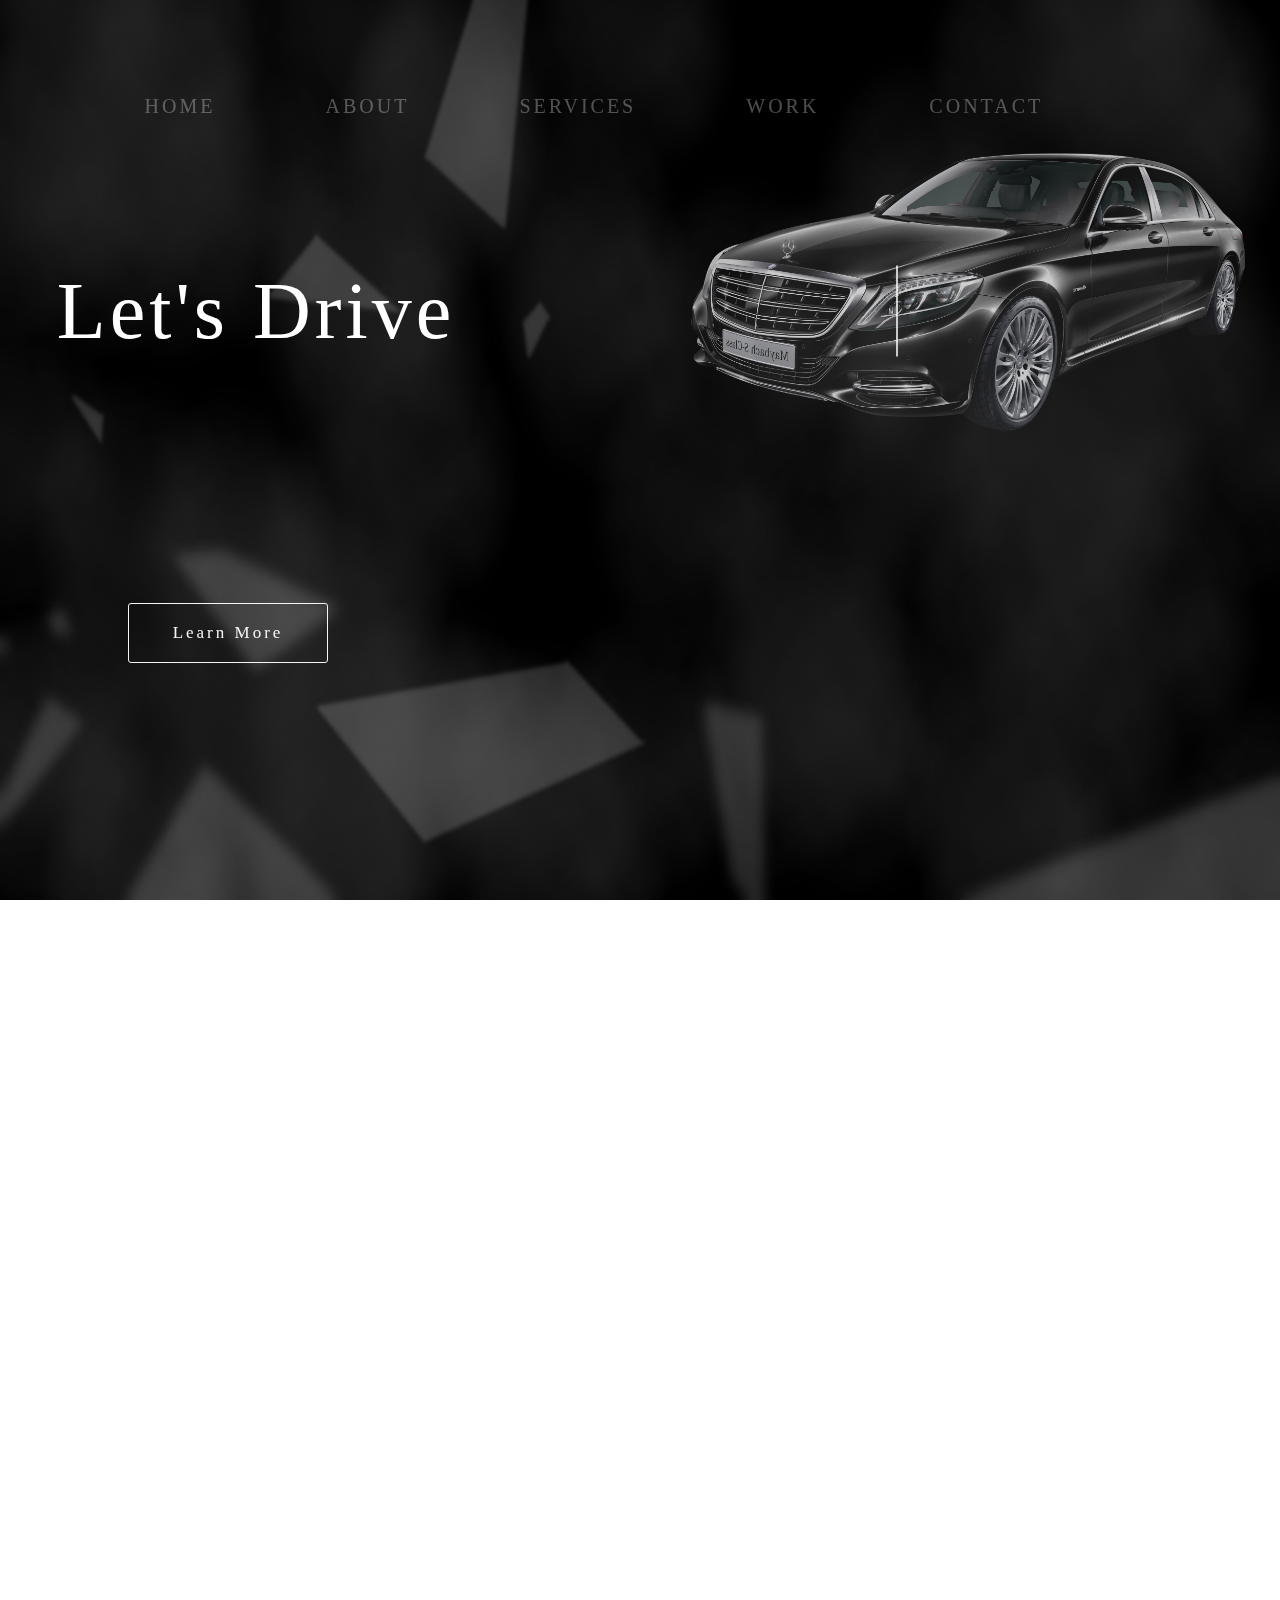
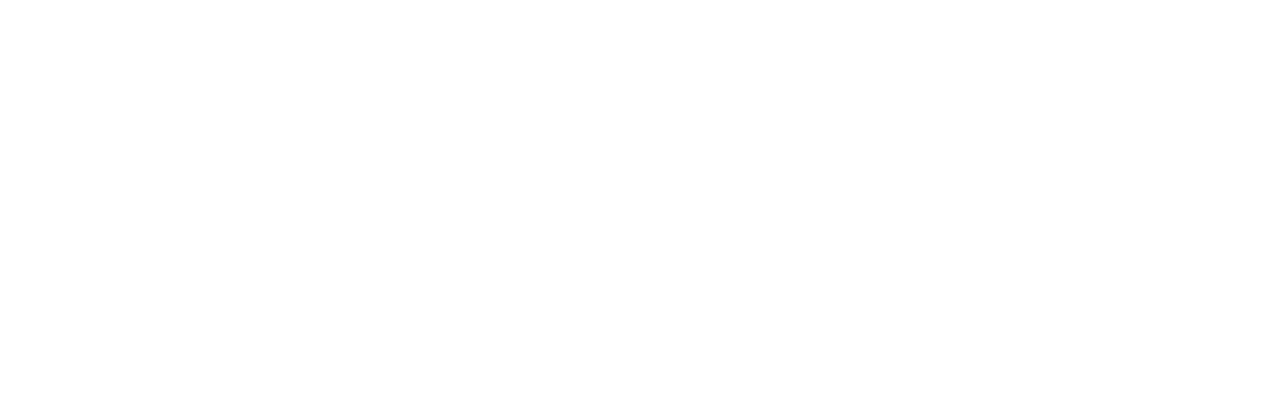
<file: Index.html>
<!DOCTYPE html>
<html lang="en">
<head>
 <meta charset="UTF-8">
 <meta name="viewport" content="width=device-width, initial-scale=1.0">
 <meta http-equiv="X-UA-Compatible" content="ie=edge">
 <title>Responsive Animated Off Canvas Menu</title>
 <link rel="stylesheet" href="css/style.css"/>
 <script src="js/jquery-1.10.2.min.js"></script>
 <script src="js/rellax.js"></script>
 <link rel="stylesheet" href="https://maxcdn.bootstrapcdn.com/font-awesome/4.7.0/css/font-awesome.min.css">
</head>
<body>
 <div class="header">
   <ul class="rellax" data-rellax-speed="-3">
     <li><a href="#">Home</a></li>
     <li><a href="#">About</a></li>
     <li><a href="#">Services</a></li>
     <li><a href="#">Work</a></li>
     <li><a href="#">Contact</a></li>
   </ul>
   <img src="img/Product-2.png" class="product rellax">
    <button id="btn">Learn More</button>
    <p class="line anim-typewriter">Let's Drive</p>
   <img src="img/bg-head.png" class="img-1 rellax" data-rellax-speed="8">
   <img src="img/bg-head-2.png" class="img-2 rellax" data-rellax-speed="1">
    <canvas id="smoke" width="1500" height="700px"></canvas>
 </div>
<script src="js/smoke.js"></script>
<script type="text/javascript">
 var rallax = new Rellax('.rellax');
</script>
</body>
</html>
</file>
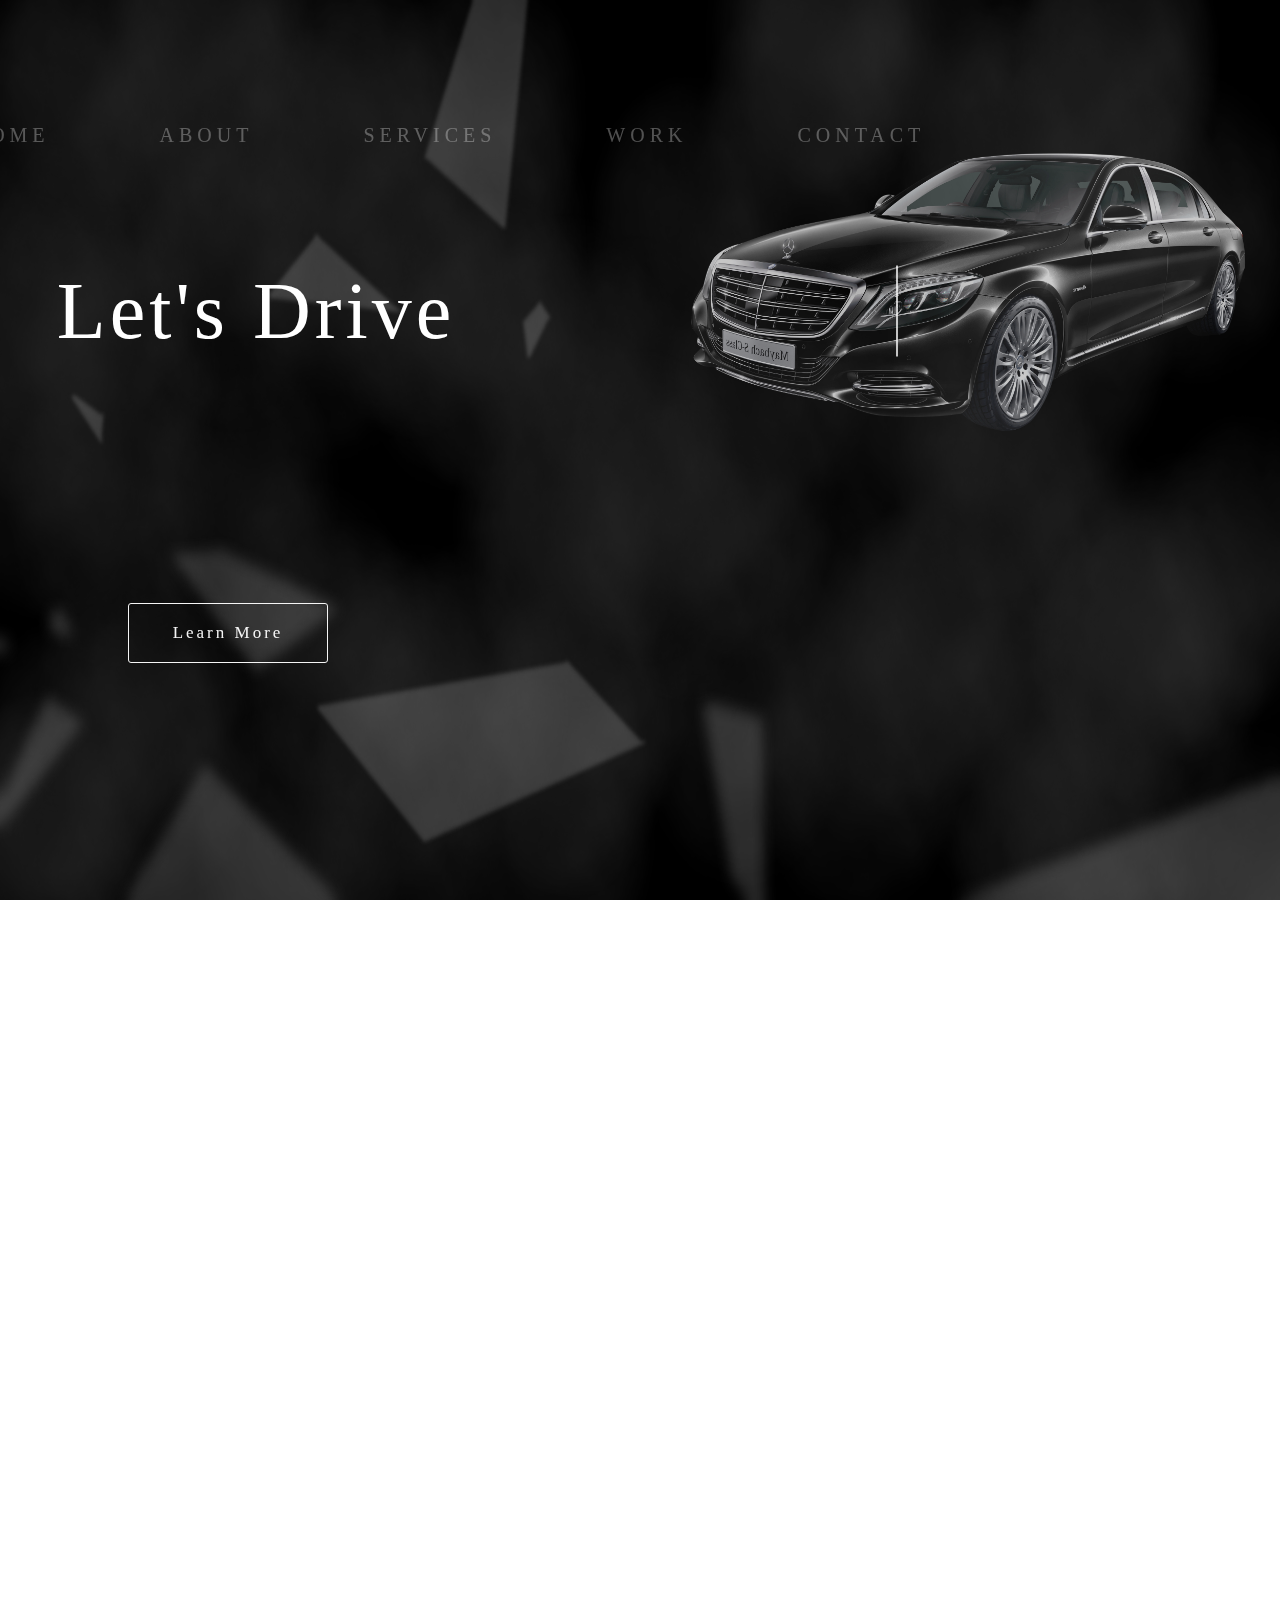
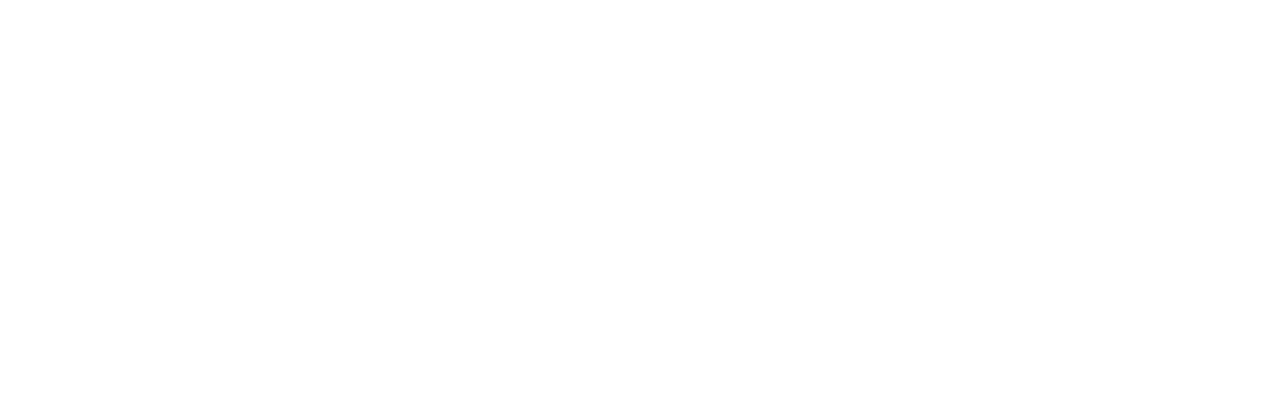
<file: Landing Page - 8/index.html>
<!DOCTYPE html>
<html lang="en">
<head>
 <meta charset="UTF-8">
 <meta name="viewport" content="width=device-width, initial-scale=1.0">
 <meta http-equiv="X-UA-Compatible" content="ie=edge">
 <title>Responsive Animated Off Canvas Menu</title>
 <link rel="stylesheet" href="css/style.css"/>
 <script src="js/jquery-1.10.2.min.js"></script>
 <script src="js/rellax.js"></script>
 <link rel="stylesheet" href="https://maxcdn.bootstrapcdn.com/font-awesome/4.7.0/css/font-awesome.min.css">
</head>
<body>
 <div class="header">
   <ul>
     <li><a href="#">Home</a></li>
     <li><a href="#">About</a></li>
     <li><a href="#">Services</a></li>
     <li><a href="#">Work</a></li>
     <li><a href="#">Contact</a></li>
   </ul>
   <img src="img/product.png" class="product rellax">
    <button id="btn">Learn More</button>
    <p class="line anim-typewriter">Let's Drive</p>
   <img src="img/bg-head.png" class="img-1 rellax" data-rellax-speed="8">
   <img src="img/bg-head-2.png" class="img-2 rellax" data-rellax-speed="1">
    <canvas id="smoke" width="1500" height="700px"></canvas>
 </div>
<script src="js/smoke.js"></script>
<script type="text/javascript">
 var rallax = new Rellax('.rellax');
</script>
</body>
</html>
</file>
<file: css/style.css>
body {
  margin: 0;
  padding: 0;
  height: 2000px;
}

::-webkit-scrollbar {
  display: none;
}

::selection {
  background-color: transparent;
}

.header {
 height: 100vh;
 width: 100%;
 background-color: #000;
 position: absolute;
 font-family: Prime;
}

ul {
  position: absolute;
  top: 10%;
  left: 7%;
  transform: translate(-50%, -50%);
  display: flex;
  margin: 0;
  padding: 0;
  z-index: 1;
}

ul li {
 list-style: none;
 z-index: 1;
}

ul li a {
  position: relative;
  display: block;
  text-align: center;
  margin: 0 45px;
  color: #ffffff;
  opacity: 0.3;
  letter-spacing: 3px;
  font-size: 20px;
  text-decoration: none;
  text-transform: uppercase;
  transition: .5s;
  padding: 5px 10px;
  z-index: 1;
}

ul li a::before {
  content: '';
  position: absolute;
  bottom: 12px;
  left: 12px;
  width: 12px;
  height: 12px;
  border: 3px solid red;
  border-width: 0 0 3px 3px;
  transition: .5s;
  opacity: 0;
  z-index: 999;
}

ul li a:hover::before {
  bottom: -8px;
  left: -8px;
  z-index: 1;
  opacity: 1;
}

ul li a:after {
  content: '';
  position: absolute;
  top: 12px;
  right: 12px;
  width: 12px;
  height: 12px;
  border: 3px solid red;
  border-width: 3px 3px 0 0;
  transition: .5s;
  opacity: 0;
  z-index: 1;
}

ul li a:hover:after {
  top: -8px;
  right: -8px;
  z-index: 1;
  opacity: 1;
}

ul li a:hover {
  opacity: 1;
}

.product {
  width: 50%;
  z-index: 999;
  margin-top: 10%;
  margin-left: 50%;
}

#btn {
  height: 60px;
  width: 200px;
  background-color: transparent;
  border: none;
  outline: none;
  border: 1px solid whitesmoke;
  position: absolute;
  top: 67%;
  left: 10%;
  transform: translate(-50, -50%);
  border-radius: 3px;
  font-family: Prime;
  color: whitesmoke;
  font-size: 17px;
  letter-spacing: 3px;
  z-index: 999;
  cursor: pointer;
  overflow: hidden;
}

#btn::before {
  content: '';
  height: 65px;
  width: 0px;
  background-color: whitesmoke;
  position: absolute;
  top: 50%;
  left: 50%;
  transform: translate(-50%, -50%) skewX(-25deg);
  z-index: -1;
  transition: all .4s;
}

#btn:hover {
  color: #2d2d2d;
}

#btn:hover::before {
  width: 240px;
}

p {
  color: #fff;
  letter-spacing: 4px;
  position: absolute;
}

.line {
      position: relative;
      top: -20%;
      left: -30%;
      width: 16em;
      margin: 0 auto;
      border-right: 2px solid rgba(255, 255, 255, 0.75);
      font-size: 80px;
      text-align: center;
      white-space: nowrap;
      overflow: hidden;transform: translateY(-50%);
      z-index: 999;
}


.anim-typewriter {
      animation: typewriter 4s steps(40) 1s 1 normal both,
      blinkTextCursor 500ms steps(40) infinite normal;
}

@keyframes typewriter {
      from {
            width: 0;
      }
      to {
            width: 6em;
      }
}

@keyframes blinkTextCursor {
      from {
            border-right-color: rgba(255, 255, 255, 0.75);
      }
      to {
            border-right-color: transparent;
      }
}

.img-1 {
  position: absolute;
  top: 0;
  left: 0;
  height: 100%;
  width: 100%;
}

.img-2 {
  position: absolute;
  top: 0;
  left: 0;
  height: 100%;
  width: 100%;
}

#smoke {
 position: absolute;
 top: 0;
 left: 0;
 background-color: black;
 opacity: 0.3;
 height: 100vh;
 width: 100%;
}
</file>
<file: Landing Page - 8/css/style.css>
body {
  margin: 0;
  padding: 0;
  height: 2000px;
}

::-webkit-scrollbar {
  display: none;
}

::selection {
  background-color: transparent;
}

.header {
 height: 100vh;
 width: 100%;
 background-color: #000;
 position: absolute;
 font-family: Prime;
}

ul {
  position: absolute;
  top: 15%;
  left: 35%;
  transform: translate(-50%, -50%);
  display: flex;
  margin: 0;
  padding: 0;
  z-index: 1;
}

ul li {
 list-style: none;
 z-index: 1;
}

ul li a {
  position: relative;
  display: block;
  text-align: center;
  margin: 0 45px;
  color: #ffffff;
  opacity: 0.3;
  letter-spacing: 5px;
  font-size: 20px;
  text-decoration: none;
  text-transform: uppercase;
  transition: .5s;
  padding: 5px 10px;
  z-index: 1;
}

ul li a::before {
  content: '';
  position: absolute;
  bottom: 12px;
  left: 12px;
  width: 12px;
  height: 12px;
  border: 3px solid red;
  border-width: 0 0 3px 3px;
  transition: .5s;
  opacity: 0;
  z-index: 999;
}

ul li a:hover::before {
  bottom: -8px;
  left: -8px;
  z-index: 1;
  opacity: 1;
}

ul li a:after {
  content: '';
  position: absolute;
  top: 12px;
  right: 12px;
  width: 12px;
  height: 12px;
  border: 3px solid red;
  border-width: 3px 3px 0 0;
  transition: .5s;
  opacity: 0;
  z-index: 1;
}

ul li a:hover:after {
  top: -8px;
  right: -8px;
  z-index: 1;
  opacity: 1;
}

ul li a:hover {
  opacity: 1;
}

.product {
  width: 50%;
  z-index: 999;
  margin-top: 10%;
  margin-left: 50%;
}

#btn {
  height: 60px;
  width: 200px;
  background-color: transparent;
  border: none;
  outline: none;
  border: 1px solid whitesmoke;
  position: absolute;
  top: 67%;
  left: 10%;
  transform: translate(-50, -50%);
  border-radius: 3px;
  font-family: Prime;
  color: whitesmoke;
  font-size: 17px;
  letter-spacing: 3px;
  z-index: 999;
  cursor: pointer;
  overflow: hidden;
}

#btn::before {
  content: '';
  height: 65px;
  width: 0px;
  background-color: whitesmoke;
  position: absolute;
  top: 50%;
  left: 50%;
  transform: translate(-50%, -50%) skewX(-25deg);
  z-index: -1;
  transition: all .4s;
}

#btn:hover {
  color: #2d2d2d;
}

#btn:hover::before {
  width: 240px;
}

p {
  color: #fff;
  letter-spacing: 4px;
  position: absolute;
}

.line {
      position: relative;
      top: -20%;
      left: -30%;
      width: 16em;
      margin: 0 auto;
      border-right: 2px solid rgba(255, 255, 255, 0.75);
      font-size: 80px;
      text-align: center;
      white-space: nowrap;
      overflow: hidden;transform: translateY(-50%);
      z-index: 999;
}


.anim-typewriter {
      animation: typewriter 4s steps(40) 1s 1 normal both,
      blinkTextCursor 500ms steps(40) infinite normal;
}

@keyframes typewriter {
      from {
            width: 0;
      }
      to {
            width: 6em;
      }
}

@keyframes blinkTextCursor {
      from {
            border-right-color: rgba(255, 255, 255, 0.75);
      }
      to {
            border-right-color: transparent;
      }
}

.img-1 {
  position: absolute;
  top: 0;
  left: 0;
  height: 100%;
  width: 100%;
}

.img-2 {
  position: absolute;
  top: 0;
  left: 0;
  height: 100%;
  width: 100%;
}

#smoke {
 position: absolute;
 top: 0;
 left: 0;
 background-color: black;
 opacity: 0.3;
 height: 100vh;
 width: 100%;
}
</file>
